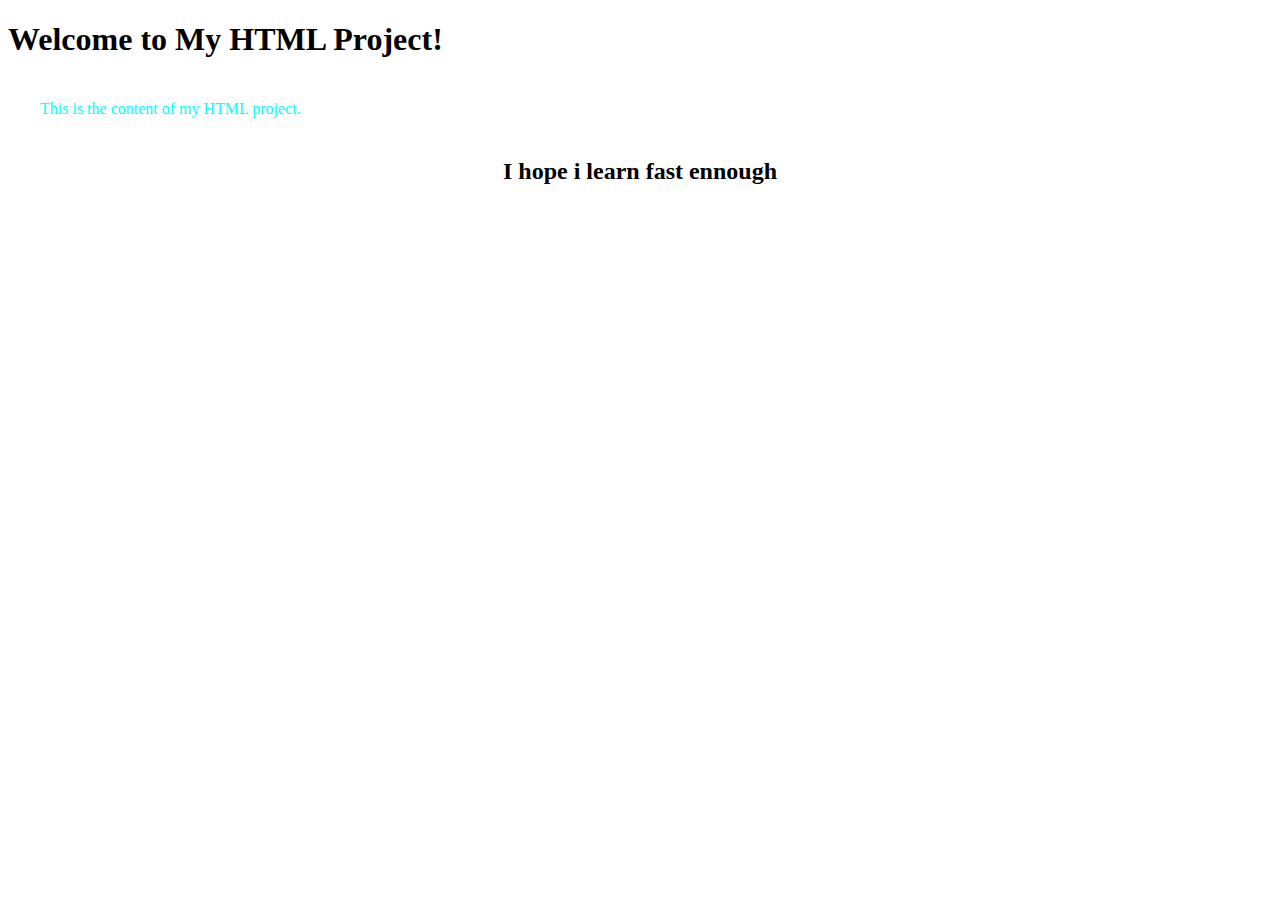
<file: index.html>
<!DOCTYPE html>
<html>
<head>
    <link rel="stylesheet" href="index.css">
    <title>My HTML Project</title>
</head>
    <title>My HTML Project</title>
</head>
<body>
    
    <h1>Welcome to My HTML Project!</h1>
    <p class="container">This is the content of my HTML project.</p>
    <h2 class = "text-center">I hope i learn fast ennough</h2>

</body>
</html>
</file>
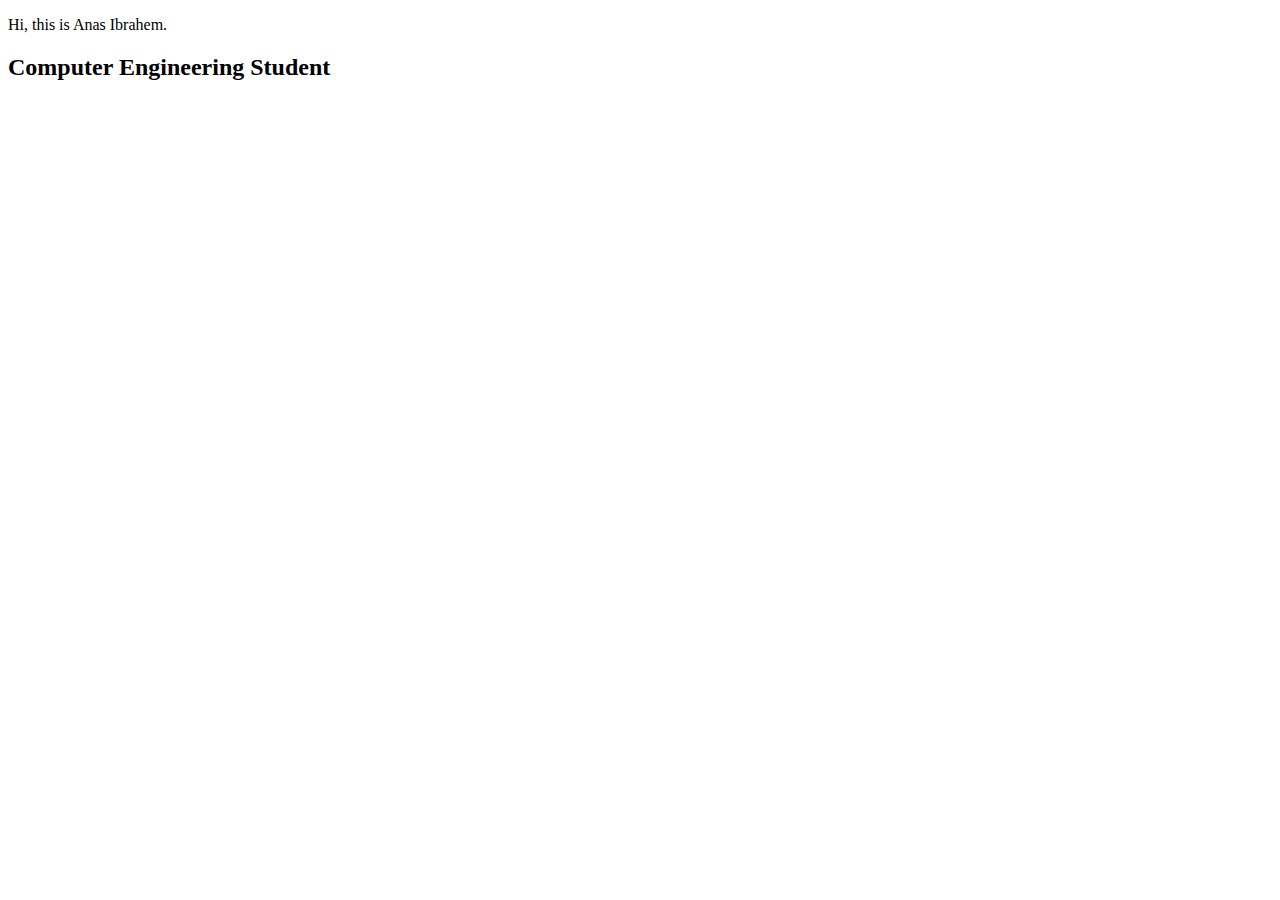
<file: portfolio/index.html>
<!DOCTYPE html>
<html lang="en">
<head>
    <meta charset="UTF-8">
    <meta name="viewport" content="width=device-width, initial-scale=1.0">
    <title>Document</title>
</head>
<body>
    <section>
        <p>Hi, this is <span>Anas Ibrahem</span>.</p>
        <h2>Computer Engineering Student</h2>
        
    </section>
</body>
</html>
</file>
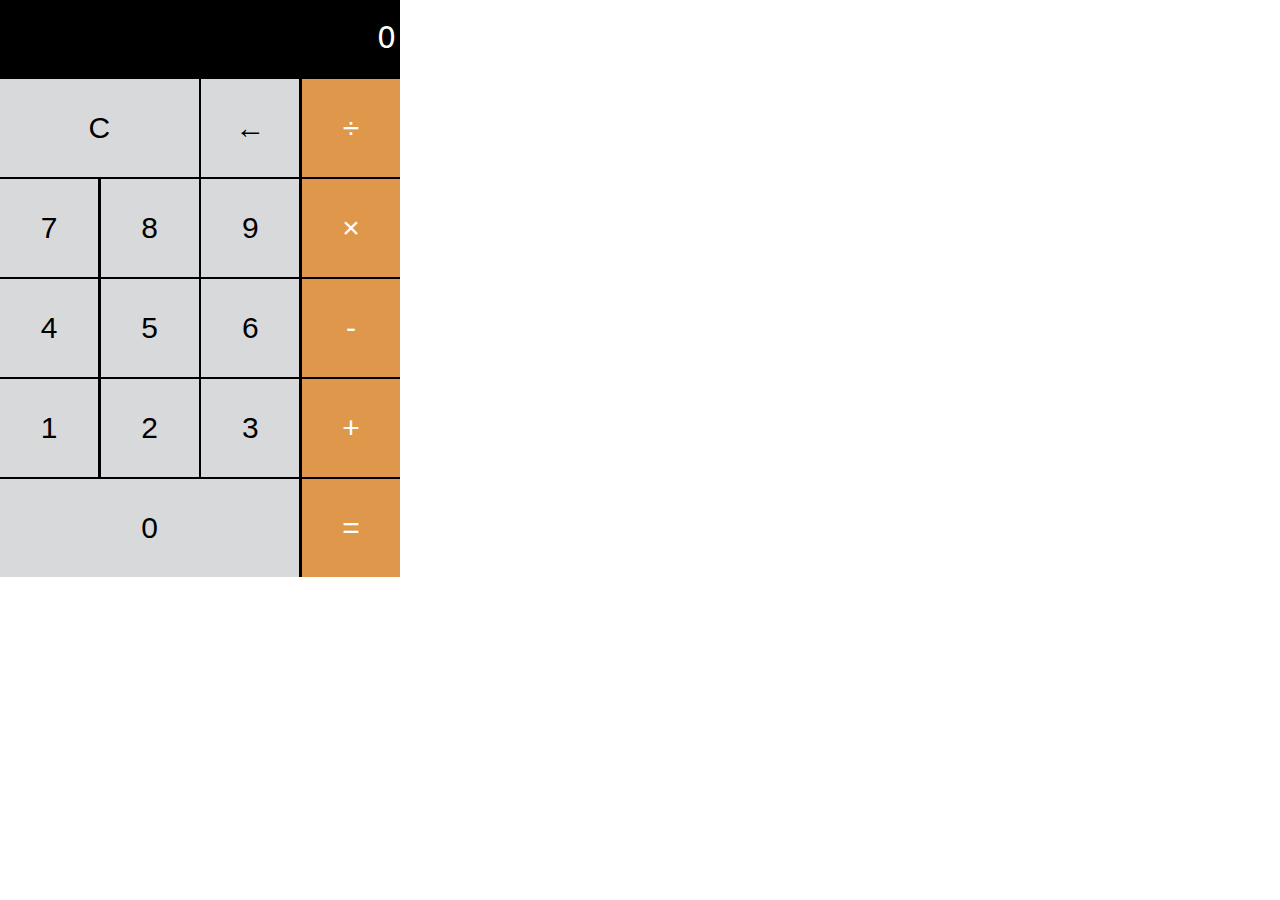
<file: calculator/calc.html>
<!DOCTYPE html>
<html lang="en">

<head>
    <meta charset="UTF-8">
    <title>Calculator</title>
    <link rel="stylesheet" href="calc.css">
    <link rel="preconnect" href="https://fonts.googleapis.com">
    <link rel="preconnect" href="https://fonts.gstatic.com" crossorigin>
    <link href="https://fonts.googleapis.com/css2?family=Oxygen:wght@300;400;700&display=swap" rel="stylesheet">

</head>

<body>
    <div class="calc">
        <p class="result">0</p>
        <section class="keyboard">
            <div class="keysrow"></div>
            </p>
            <div class="keysrow">
                <button class="double"> C </button>
                <button> ← </button>
                <button> ÷ </button>

            </div>
            <div class="keysrow">
                <button> 7 </button>
                <button> 8 </button>
                <button> 9 </button>
                <button> × </button>
            </div>
            <div class="keysrow">
                <button> 4 </button>
                <button> 5 </button>
                <button> 6 </button>
                <button> - </button>
            </div>
            <div class="keysrow">
                <button> 1 </button>
                <button> 2 </button>
                <button> 3 </button>
                <button> + </button>
            </div>
            <div class="keysrow">
                <button class="triple"> 0 </button>
                <button> = </button>
            </div>
        </section>
    </div>
</body>

<script src="calc.js"></script>

</html>
</file>
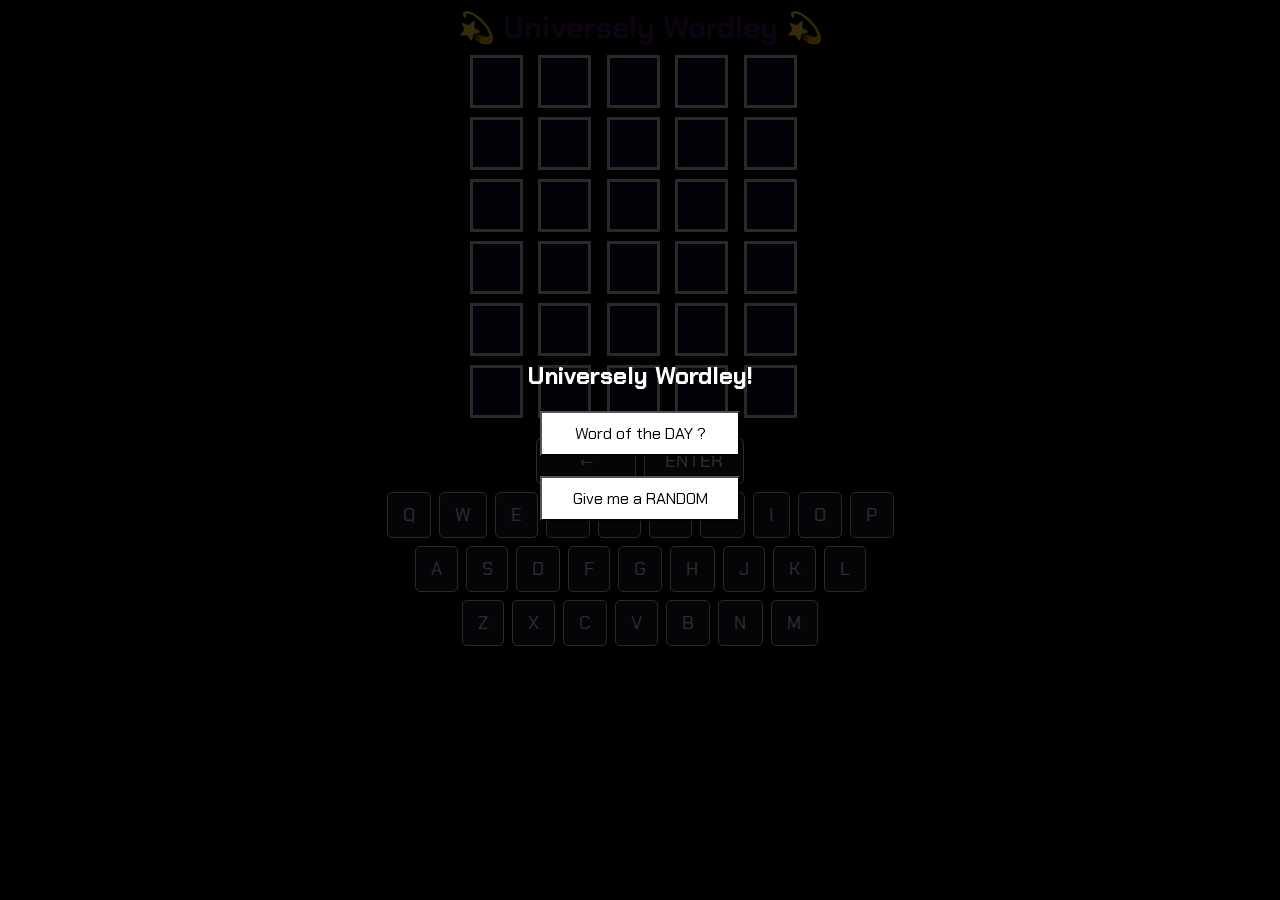
<file: wordle/wordle.html>
<!DOCTYPE html>
<html lang="en">

<head>
    <meta charset="UTF-8">
    <meta name="viewport" content="width=device-width, initial-scale=1.0">
    <title>Wordle</title>
    <link rel="stylesheet" href="wordle.css">
    <link rel="preconnect" href="https://fonts.googleapis.com">
    <link rel="preconnect" href="https://fonts.gstatic.com" crossorigin>
    <link
        href="https://fonts.googleapis.com/css2?family=Chakra+Petch:ital,wght@0,300;0,400;0,500;0,600;0,700;1,300;1,400;1,500;1,600;1,700&display=swap"
        rel="stylesheet">
</head>

<body class="sky">
    <div class="twinkle">

        <h1 class="main-title">💫 Universely Wordley 💫</h1>
        <div class="game">
            <div class="game-letter"></div>
            <div class="game-letter"></div>
            <div class="game-letter"></div>
            <div class="game-letter"></div>
            <div class="game-letter"></div>
            <div class="game-letter"></div>
            <div class="game-letter"></div>
            <div class="game-letter"></div>
            <div class="game-letter"></div>
            <div class="game-letter"></div>
            <div class="game-letter"></div>
            <div class="game-letter"></div>
            <div class="game-letter"></div>
            <div class="game-letter"></div>
            <div class="game-letter"></div>
            <div class="game-letter"></div>
            <div class="game-letter"></div>
            <div class="game-letter"></div>
            <div class="game-letter"></div>
            <div class="game-letter"></div>
            <div class="game-letter"></div>
            <div class="game-letter"></div>
            <div class="game-letter"></div>
            <div class="game-letter"></div>
            <div class="game-letter"></div>
            <div class="game-letter"></div>
            <div class="game-letter"></div>
            <div class="game-letter"></div>
            <div class="game-letter"></div>
            <div class="game-letter"></div>
        </div>
        <!-- On-Screen Keyboard -->
        <div id="keyboard" class="keyboard">
            <div class="keyboard-row control">
                <button class="key">←</button>
                <button class="key">ENTER</button>
            </div>
            <div class="keyboard-row">
                <button class="key">Q</button>
                <button class="key">W</button>
                <button class="key">E</button>
                <button class="key">R</button>
                <button class="key">T</button>
                <button class="key">Y</button>
                <button class="key">U</button>
                <button class="key">I</button>
                <button class="key">O</button>
                <button class="key">P</button>
            </div>
            <div class="keyboard-row">
                <button class="key">A</button>
                <button class="key">S</button>
                <button class="key">D</button>
                <button class="key">F</button>
                <button class="key">G</button>
                <button class="key">H</button>
                <button class="key">J</button>
                <button class="key">K</button>
                <button class="key">L</button>
            </div>
            <div class="keyboard-row">
                <button class="key">Z</button>
                <button class="key">X</button>
                <button class="key">C</button>
                <button class="key">V</button>
                <button class="key">B</button>
                <button class="key">N</button>
                <button class="key">M</button>
            </div>
    </div>
    </div>
    <!-- Start Menu -->
    <div id="start-menu" class="start-menu">
        <h2>Universely Wordley!</h2>
        <button onclick="startGame('day')">Word of the DAY ?</button>
        <button onclick="startGame('rand')">Give me a RANDOM</button>

    </div>

    <div id="win-menu" class="start-menu disable">
        <h2>Winner !</h2>
        <button onclick="startGame('day')">Word of the DAY ?</button>
        <button onclick="startGame('rand')">Give me a RANDOM</button>
    </div>

    <div id="lose-menu" class="start-menu disable">
        <h2>Try Again!</h2>
        <button onclick="startGame('day')">Word of the DAY ?</button>
        <button onclick="startGame('rand')">Give me a RANDOM</button>
    </div>

    <script src="wordle.js"> </script>
</body>

</html>
</file>
<file: index.css>
Default CSS classes */


/*make width includes the border
https://www.paulirish.com/2012/box-sizing-border-box-ftw */



CSS NOTES

/* leave line height proportional (no unit) */
/* margin in vertical direction has little weird rule (bigger ones no adding) */
/* flex-basis vs width */
/* sr-only & aria-hidden (class is from fontAwesome)*/
/* [class*="fa-"] */



* {
    box-sizing: border-box;
  }

.container {
    max-width: 1200px;
    margin: 0 auto;
    padding: 20px;
    color: cyan;
}

.heading {
    font-size: 24px;
    font-weight: bold;
    color: #333;
}

.button {
    display: inline-block;
    padding: 10px 20px;
    background-color: #007bff;
    color: #fff;
    text-decoration: none;
    border-radius: 4px;
    cursor: pointer;
}

.text-center {
    text-align: center;
}

.text-left {
    text-align: left;
}

.text-right {
    text-align: right;
}

/* Add more classes as needed
</file>
<file: calculator/calc.css>
* {
  margin: 0px;
  padding: 0;
  box-sizing: border-box;
}


.calc {
  margin: 0;
  font-family: system-ui, -apple-system, BlinkMacSystemFont, 'Segoe UI', Roboto, Oxygen, Ubuntu, Cantarell, 'Open Sans', 'Helvetica Neue', sans-serif;
  background-color: black;
  width: 400px;
  height: auto;

}

.keysrow {

  margin: 0;
  display: flex;
  justify-content: space-between;
  width: 400px;
  margin-top: 2px;

}



.result {
  /* border: solid rgb(227, 1, 1) 1px; */
  color: white;
  padding: 20px 4px;
  font-size: 30px;
  text-align: right;
}

button {
  height: 98px;
  width: 98px;
  font-size: 30px;
  margin: 0;
  border: 0;
  background-color: #d8d9db;
  cursor: pointer;

}

button:hover {
  background-color: #ebebeb;
}

button:active {
  background-color: #bbbcbe;
}

button:last-child {
  background-color: #df974c;
  color: white;
}

button:last-child:hover {
  background-color: #dfb07e;
}

button:last-child:active {
  background-color: #dd8d37;
}

.triple {

  width: 299.3px;
}

.double {
  width: 198.6px;
}
</file>
<file: wordle/wordle.css>
/* main styles */

* {
    margin: 0;
    padding: 0;
    box-sizing: border-box;
    font-family: "Chakra Petch", sans-serif;
}

html,
body {
    height: 100%;
    margin: 0;
    padding: 0;
}

.main-title {
    color: rgb(69, 19, 88);
    text-align: center;
    font-size: 30px;
    padding: 8px;
    animation: purplefade 15s infinite;

}

.sky {

    background-color: rgb(17, 6, 21);
    background: #000 url(http://www.script-tutorials.com/demos/360/images/stars.png) repeat top center;
    z-index: 0;

}

.twinkle {
    height: 100%;
    width: 100%;
    background: transparent url(http://www.script-tutorials.com/demos/360/images/twinkling.png) repeat top center;
    z-index: 1;
    animation: move-twink-back 200s linear infinite;

}


/* game board */


.game {
    display: grid;
    grid-template-columns: 1fr 1fr 1fr 1fr 1fr;
    column-gap: 2px;
    row-gap: 9px;
    max-width: 340px;
    margin: 0 auto;
    margin-bottom: 1rem;
    animation: showup 3s linear;
}

.start-menu {
    position: fixed;
    top: 0;
    width: 100%;
    height: 100%;
    background-color: rgba(0, 0, 0, 0.8);
    color: white;
    display: flex;
    flex-direction: column;
    justify-content: center;
    align-items: center;
}

.start-menu h2 {
    margin-bottom: 20px;
}

.start-menu button {
    padding: 10px 20px;
    width: 200px;
    margin-bottom: 20px;
    font-size: 16px;
    cursor: pointer;
    background-color: white;
}


.disable {
    display: none;
}

.game-letter {
    background-color: rgb(18, 5, 37);
    color: aliceblue;
    height: 53px;
    width: 53px;
    font-size: 34px;
    text-transform: uppercase;
    font-weight: bold;
    border: 3px solid #ccc;
    display: flex;
    justify-content: center;
    align-items: center;
}

.correct {
    background-color: rgb(18, 128, 88);

}


.close {

    background-color: rgb(172, 137, 48);


}


.wrong {
    background-color: rgb(60, 72, 68);

}

.nonValid {

    animation: redshake 0.5s linear;

}





/* animations */

@keyframes purplefade {

    100%,
    0% {
        color: rgb(155, 140, 192);
    }

    50% {
        color: rgb(255, 255, 255);
    }

    99% {
        color: rgb(155, 140, 192);
    }
}

@keyframes redshake {

    0% {
        border-color: rgb(206, 42, 42);
        margin: 0px 2px;
    }

    100% {
        border-color: #ccc;
        margin: 0 0;

    }
}

@keyframes showup {

    0% {
        opacity: 0%;
    }

    100% {
        opacity: 100%;

    }
}

@keyframes rainbow {
    0% {
        background-color: blue;
    }

    50% {
        background-color: green;
    }

    100% {
        background-color: yellow;
    }
}


@keyframes move-twink-back {
    from {
        background-position: 0 0;
    }

    to {
        background-position: -10000px 5000px;
    }
}






/* virtual keyboard */


.keyboard {
    display: flex;
    flex-direction: column;
    align-items: center;
    margin-top: 0;
}

.keyboard-row {
    display: flex;
    flex-direction: row;
    justify-content: center;
    width: 100%;
}

.key {
    color: rgb(210, 226, 241);
    margin: 4px;
    padding: 10px 15px;
    font-size: 18px;
    border: 1px solid #ccc;
    border-radius: 5px;
    background-color: #191928;
    cursor: pointer;
}

.key:hover {
    background-color: #ddd;
    color: rgb(13, 32, 50);
}

.key:active {
    background-color: #ccc;
}

.control .key {
    width: 100px
}

/* responsive custom */

@media screen and (max-width: 850px) {

    .game-letter {

        font-size: 27px;

    }

    .main-title {
        font-size: 28px;
    }

    .game-letter {

        width: 46px;
        height: 46px;

    }

    .game {
        column-gap: 1px;
        max-width: 290px;
    }

    .key {
        font-size: 12px;
        padding: 11px 11px;
        margin: 3px 1px;
    }

    .control .key {
        padding: 10px 15px;

    }
}
</file>
